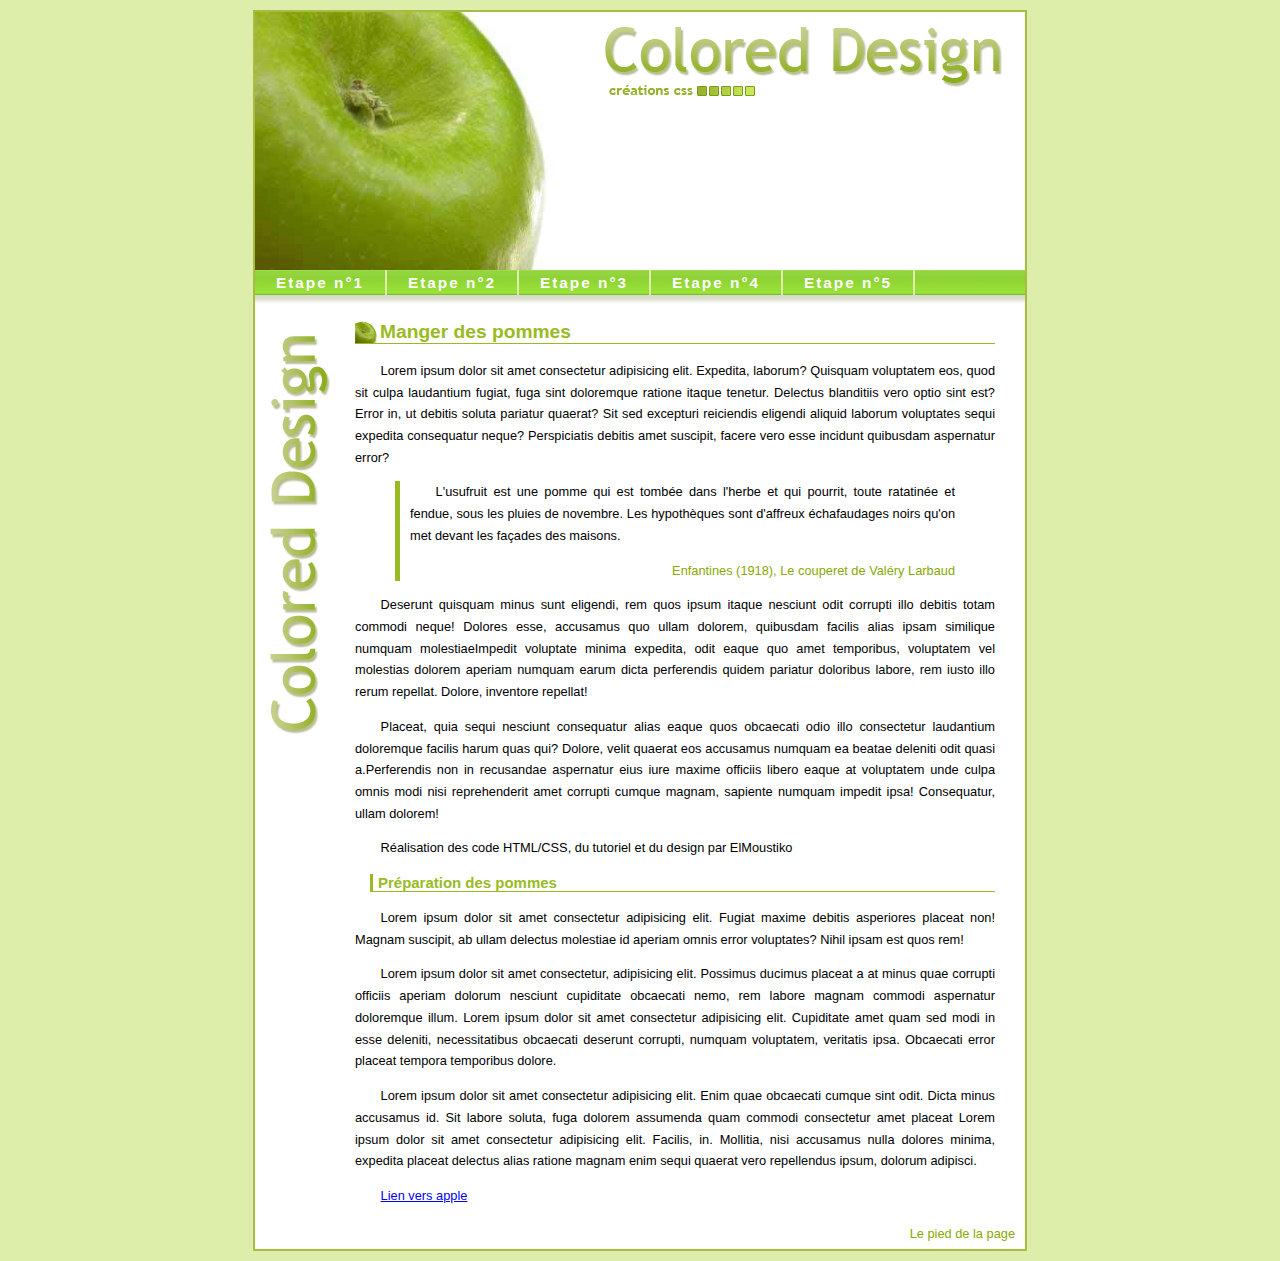
<file: page/index.html>
<!DOCTYPE html>
<html lang="fr">
<head>
    <meta charset="UTF-8">
    <meta name="viewport" content="width=device-width, initial-scale=1.0">
    <title>Document</title>
        <link rel="stylesheet" href="..\css\style.css">
    <body>
        <!-- Le contenu principal >>> souvent nommé id="main" ou id="conteneur" ou id="container" ou id="wrapper" en html5 on a la balise -->
        <div id="conteneur">
            <h1 id="header"><a href="#" title="Colored Design - Accueil"><span>Colored Design</span></a></h1>
            <!-- ici la navigation  -->
                <nav>
                    <ul id="menu" >
                        <li><a href="etape1.html">Etape n°1</a></li>
                        <li><a href="etape2.html">Etape n°2</a></li>
                        <li><a href="etape3.html">Etape n°3</a></li>
                        <li><a href="etape4.html">Etape n°4</a></li>
                        <li><a href="#">Etape n°5</a></li>
                    </ul>
                </nav>
                <!-- une seconde div pour le contenu après l'en-tête de la page -->
        <div id="contenu">
            <h2>Manger des pommes</h2>
                <p>Lorem ipsum dolor sit amet consectetur adipisicing elit. Expedita, laborum? Quisquam voluptatem eos, quod sit culpa laudantium fugiat, fuga sint doloremque ratione itaque tenetur. Delectus blanditiis vero optio sint est?Error in, ut debitis soluta pariatur quaerat? Sit sed excepturi reiciendis eligendi aliquid laborum voluptates sequi expedita consequatur neque? Perspiciatis debitis amet suscipit, facere vero esse incidunt quibusdam aspernatur error?</p>
                <blockquote>
                    <p>L'usufruit est une pomme qui est tombée dans l'herbe et qui pourrit, toute ratatinée et fendue, sous les pluies de novembre. Les hypothèques sont d'affreux échafaudages noirs qu'on met devant les façades des maisons. <br> 
                    </p>
                    <p class="text-a-droite">Enfantines (1918), Le couperet de Valéry Larbaud</p>
                </blockquote>

                <p>Deserunt quisquam minus sunt eligendi, rem quos ipsum itaque nesciunt odit corrupti illo debitis totam commodi neque! Dolores esse, accusamus quo ullam dolorem, quibusdam facilis alias ipsam similique numquam molestiaeImpedit voluptate minima expedita, odit eaque quo amet temporibus, voluptatem vel molestias dolorem aperiam numquam earum dicta perferendis quidem pariatur doloribus labore, rem iusto illo rerum repellat. Dolore, inventore repellat!</p>
                <p>Placeat, quia sequi nesciunt consequatur alias eaque quos obcaecati odio illo consectetur laudantium doloremque facilis harum quas qui? Dolore, velit quaerat eos accusamus numquam ea beatae deleniti odit quasi a.Perferendis non in recusandae aspernatur eius iure maxime officiis libero eaque at voluptatem unde culpa omnis modi nisi reprehenderit amet corrupti cumque magnam, sapiente numquam impedit ipsa! Consequatur, ullam dolorem!</p>
            
            <p>Réalisation des code HTML/CSS, du tutoriel et du design par ElMoustiko</p>
            <!-- fermeture de div contenu -->
            <h3>Préparation des pommes</h3>
                <p>Lorem ipsum dolor sit amet consectetur adipisicing elit. Fugiat maxime debitis asperiores placeat non! Magnam suscipit, ab ullam delectus molestiae id aperiam omnis error voluptates? Nihil ipsam est quos rem!</p>
                <p>Lorem ipsum dolor sit amet consectetur, adipisicing elit. Possimus ducimus placeat a at minus quae corrupti officiis aperiam dolorum nesciunt cupiditate obcaecati nemo, rem labore magnam commodi aspernatur doloremque illum. Lorem ipsum dolor sit amet consectetur adipisicing elit. Cupiditate amet quam sed modi in esse deleniti, necessitatibus obcaecati deserunt corrupti, numquam voluptatem, veritatis ipsa. Obcaecati error placeat tempora temporibus dolore.</p>
                <p>Lorem ipsum dolor sit amet consectetur adipisicing elit. Enim quae obcaecati cumque sint odit. Dicta minus accusamus id. Sit labore soluta, fuga dolorem assumenda quam commodi consectetur amet placeat Lorem ipsum dolor sit amet consectetur adipisicing elit. Facilis, in. Mollitia, nisi accusamus nulla dolores minima, expedita placeat delectus alias ratione magnam enim sequi quaerat vero repellendus ipsum, dolorum adipisci.</p>
                <p><a href="https://www.apple.com/fr/" title="Apple" target="_blank">Lien vers apple</a></p>        
        </div>
        
        <!-- ici le pied de page avec une ID footer que l'on trouve encore parfois en lieu et place de la balise footer html5 -->
        <p id="footer">Le pied de la page</p>
        <!-- Fermeture de MAIN  -->
        </div> <!-- fermeture de div -->
    </body>
</html>
</file>
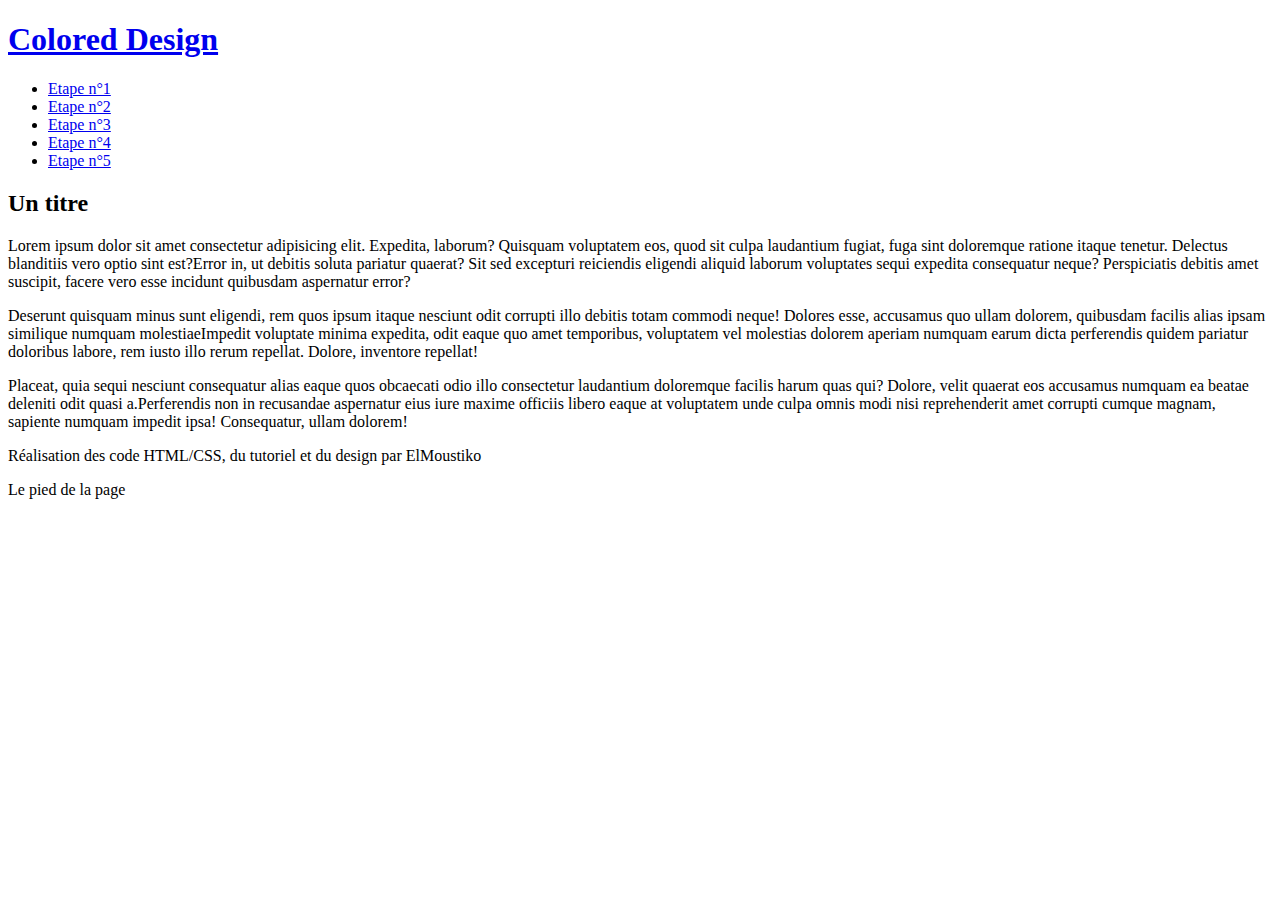
<file: page/etape1.html>
<!DOCTYPE html>
<html lang="fr">
<head>
    <meta charset="UTF-8">
    <meta name="viewport" content="width=device-width, initial-scale=1.0">
    <title>Document</title>
        <!-- <link rel="stylesheet" href="../sitePOMME/css/style.css"> -->
</head>
    <body>
        <!-- Le contenu principal >>> souvent nommé id="main" ou id="conteneur" ou id="container" ou id="wrapper" -->
        <div id="conteneur">
            <h1 id="header"><a href="#" title="Colored Design - Accueil"><span>Colored Design</span></a></h1>
            <!-- ici la navigation  -->
                <nav>
                    <ul id="menu" >
                        <li><a href="../page/etape1.html">Etape n°1</a></li>
                        <li><a href="../page/etape2.html">Etape n°2</a></li>
                        <li><a href="../page/etape3.html">Etape n°3</a></li>
                        <li><a href="../page/etape4.html">Etape n°4</a></li>
                        <li><a href="#">Etape n°5</a></li>
                    </ul>
                </nav>
                <!-- une seconde div pour le contenu après l'en-tête de la page -->
        <div id="contenu">
            <h2>Un titre</h2>
            <p>Lorem ipsum dolor sit amet consectetur adipisicing elit. Expedita, laborum? Quisquam voluptatem eos, quod sit culpa laudantium fugiat, fuga sint doloremque ratione itaque tenetur. Delectus blanditiis vero optio sint est?Error in, ut debitis soluta pariatur quaerat? Sit sed excepturi reiciendis eligendi aliquid laborum voluptates sequi expedita consequatur neque? Perspiciatis debitis amet suscipit, facere vero esse incidunt quibusdam aspernatur error?</p>
            <p>Deserunt quisquam minus sunt eligendi, rem quos ipsum itaque nesciunt odit corrupti illo debitis totam commodi neque! Dolores esse, accusamus quo ullam dolorem, quibusdam facilis alias ipsam similique numquam molestiaeImpedit voluptate minima expedita, odit eaque quo amet temporibus, voluptatem vel molestias dolorem aperiam numquam earum dicta perferendis quidem pariatur doloribus labore, rem iusto illo rerum repellat. Dolore, inventore repellat!</p>
            <p>Placeat, quia sequi nesciunt consequatur alias eaque quos obcaecati odio illo consectetur laudantium doloremque facilis harum quas qui? Dolore, velit quaerat eos accusamus numquam ea beatae deleniti odit quasi a.Perferendis non in recusandae aspernatur eius iure maxime officiis libero eaque at voluptatem unde culpa omnis modi nisi reprehenderit amet corrupti cumque magnam, sapiente numquam impedit ipsa! Consequatur, ullam dolorem!</p>
            
            <p>Réalisation des code HTML/CSS, du tutoriel et du design par ElMoustiko</p>
            <!-- fermeture de div contenu -->
        </div>
        <!-- ici le pied de page avec une ID footer que l'on trouve encore parfois en lieu et place de la balise footer html5 -->
        <p id="fotter">Le pied de la page</p>
        <!-- Fermeture de MAIN  -->
        </div>
    </body>
</html>
</file>
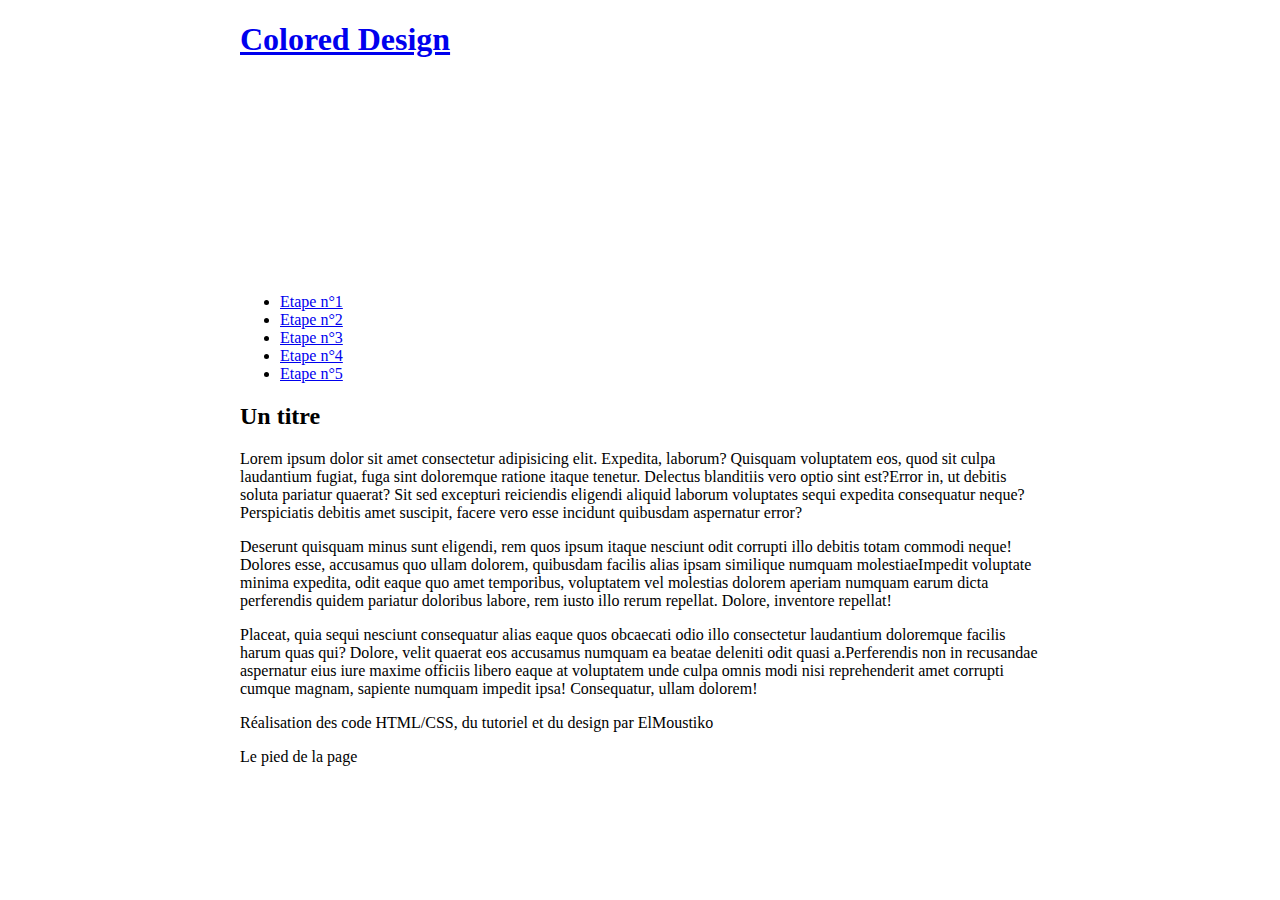
<file: page/etape2.html>
<!DOCTYPE html>
<html lang="fr">
<head>
    <meta charset="UTF-8">
    <meta name="viewport" content="width=device-width, initial-scale=1.0">
    <title>Document</title>
        <!-- <link rel="stylesheet" href="../css/style.css"> -->
    <style>
        body {
           
            /* border: 10px solid greenyellow; */
            /* margin : haut droite bas gauche */
            /* margin 10 0 10px 0 */
            margin: 10px 0;
            /* background-color: red; */

             /* text-align sert à aligner le TEXTE */
             text-align: center;
        }

        #conteneur {
            /* background-color: aquamarine; */
            text-align: left;
            margin: 0 auto;
            width: 800px;
            /* padding: 50px; */
        }

        #header {
            height: 250px;
        }
    </style>
</head>
    <body>
        <!-- Le contenu principal >>> souvent nommé id="main" ou id="conteneur" ou id="container" ou id="wrapper" -->
        <div id="conteneur">
            <h1 id="header"><a href="#" title="Colored Design - Accueil"><span>Colored Design</span></a></h1>
            <!-- ici la navigation  -->
                <nav>
                    <ul id="menu" >
                        <li><a href="etape1.html">Etape n°1</a></li>
                        <li><a href="etape2.html">Etape n°2</a></li>
                        <li><a href="etape3.html">Etape n°3</a></li>
                        <li><a href="etape4.html">Etape n°4</a></li>
                        <li><a href="#">Etape n°5</a></li>
                    </ul>
                </nav>
                <!-- une seconde div pour le contenu après l'en-tête de la page -->
        <div id="contenu">
            <h2>Un titre</h2>
            <p>Lorem ipsum dolor sit amet consectetur adipisicing elit. Expedita, laborum? Quisquam voluptatem eos, quod sit culpa laudantium fugiat, fuga sint doloremque ratione itaque tenetur. Delectus blanditiis vero optio sint est?Error in, ut debitis soluta pariatur quaerat? Sit sed excepturi reiciendis eligendi aliquid laborum voluptates sequi expedita consequatur neque? Perspiciatis debitis amet suscipit, facere vero esse incidunt quibusdam aspernatur error?</p>
            <p>Deserunt quisquam minus sunt eligendi, rem quos ipsum itaque nesciunt odit corrupti illo debitis totam commodi neque! Dolores esse, accusamus quo ullam dolorem, quibusdam facilis alias ipsam similique numquam molestiaeImpedit voluptate minima expedita, odit eaque quo amet temporibus, voluptatem vel molestias dolorem aperiam numquam earum dicta perferendis quidem pariatur doloribus labore, rem iusto illo rerum repellat. Dolore, inventore repellat!</p>
            <p>Placeat, quia sequi nesciunt consequatur alias eaque quos obcaecati odio illo consectetur laudantium doloremque facilis harum quas qui? Dolore, velit quaerat eos accusamus numquam ea beatae deleniti odit quasi a.Perferendis non in recusandae aspernatur eius iure maxime officiis libero eaque at voluptatem unde culpa omnis modi nisi reprehenderit amet corrupti cumque magnam, sapiente numquam impedit ipsa! Consequatur, ullam dolorem!</p>
            
            <p>Réalisation des code HTML/CSS, du tutoriel et du design par ElMoustiko</p>
            <!-- fermeture de div contenu -->
        </div>
        <!-- ici le pied de page avec une ID footer que l'on trouve encore parfois en lieu et place de la balise footer html5 -->
        <p id="footer">Le pied de la page</p>
        <!-- Fermeture de MAIN  -->
        </div> <!-- fermeture de div -->
    </body>
</html>
</file>
<file: css/style.css>
body { 
           
    /* border: 10px solid greenyellow; */
    /* margin : haut droite bas gauche */
    /* margin 10 0 10px 0 */
    margin: 10px 0;
    /* background-color: red; */

     /* text-align sert à aligner le TEXTE */
     text-align: center;
     /* typo taille en .em et famille proprété raccoucies */
     font: 0.8em "Trebuchet MS", Helvetica, sans-serif;
     /* il exciste 16.7 millions de couleur possible en 24 bit */
     background-color: #dea;

}

    /* l'id conteneur, ici est affecter à une div de la page. la notation div#conteneur ou #conteneur est identique */

div#conteneur { 
    /* background-color: aquamarine; */
    margin: 0 auto;
    width: 770px;
    border: 2px solid #ab4;
    background: #fff;
    text-align: left;    
    /* padding: 50px; */
    /* il existe les couleurs RGBA Red Green Blue Alpha joue sur l'opacité de la couleur  */
}

h1#header {
    height: 258px;
    margin: 0;
    /* background-image: url(img/apple.jpg); */
    /* background-repeat: no-repeat; */
    /* background-position-x: left;
    background-position-y:top ; */
    background: url(../img/apple.jpg) no-repeat left top
}

h1#header a {
    display: block;
    width: 400px;
    height: 70px;
    background: url(../img/title.gif) no-repeat;

    position: relative;
    left: 350px;
    top: 15px;
    /* indentation négative du texte afin de le masquer pour les visiteurs et de le laisser dans le code pour les robots, ou les moteurs de recherche qui indexent le site ; action de référencement naturel  */
    text-indent: -5000px;
}

ul#menu {
    list-style-type: none;
    height: 35px;
    margin: 0;
    padding: 0;
    background: url(../img/bg_menu.gif) repeat-x 0 -25px;
}

ul#menu li {
    float: left;
    text-align: center;
}

ul#menu li a {
                                        /* élément de block  */
    display: block;
    width: 130px;
    border-right: 2px solid #dea;
                                        /* élément de texte  */
    text-decoration: none;
    line-height: 25px;
    font-size: 1.2em;
    font-weight: bold;
    /* espacement entre les lettre  */
    letter-spacing: 2px;
    color: #fff;
}

ul#menu li a:hover {
    background: url(../img/bg_menu.gif) repeat-x 0 0;
}

div#contenu {
    padding: 0 30px 0 100px;
    background: url(../img/bg_page.gif) no-repeat 15px 15px;

  
}

/* h2 {
    padding-left: 25px;
    background: url(img/little_apple.gif) no-repeat left bottom;
    color: #9b2;
    border-bottom: 1px solid #9b2;
} */


div#contenu h2 {
    /* padding: 0 30px 0 100px; */
    padding-left: 25px;
    background: url(../img/little_apple.gif) no-repeat left bottom;
    color: #9b2;
    border-bottom: 1px solid #9b2;
}

div#contenu h3 {
    margin-left: 15px;
    padding-left: 5px;
    border-bottom: 1px solid #9b2;
    border-left: 3px solid #9b2;
    color: #9b2;
}
div#contenu p {
    text-align: justify;
    text-indent: 2em;
    line-height: 1.7em;
}

div#contenu blockquote {
    border-left: 5px solid #9b2;
    padding-left: 10px;
}

div#contenu blockquote p.text-a-droite {
    text-align: right;
    color: #8a0;
}

div#contenu a:hover {
    color: #9b2;
}

p#footer {
    margin: 0;
    padding-right: 10px;
    line-height: 30px;
    text-align: right;
    color: #8a0;
}
</file>
